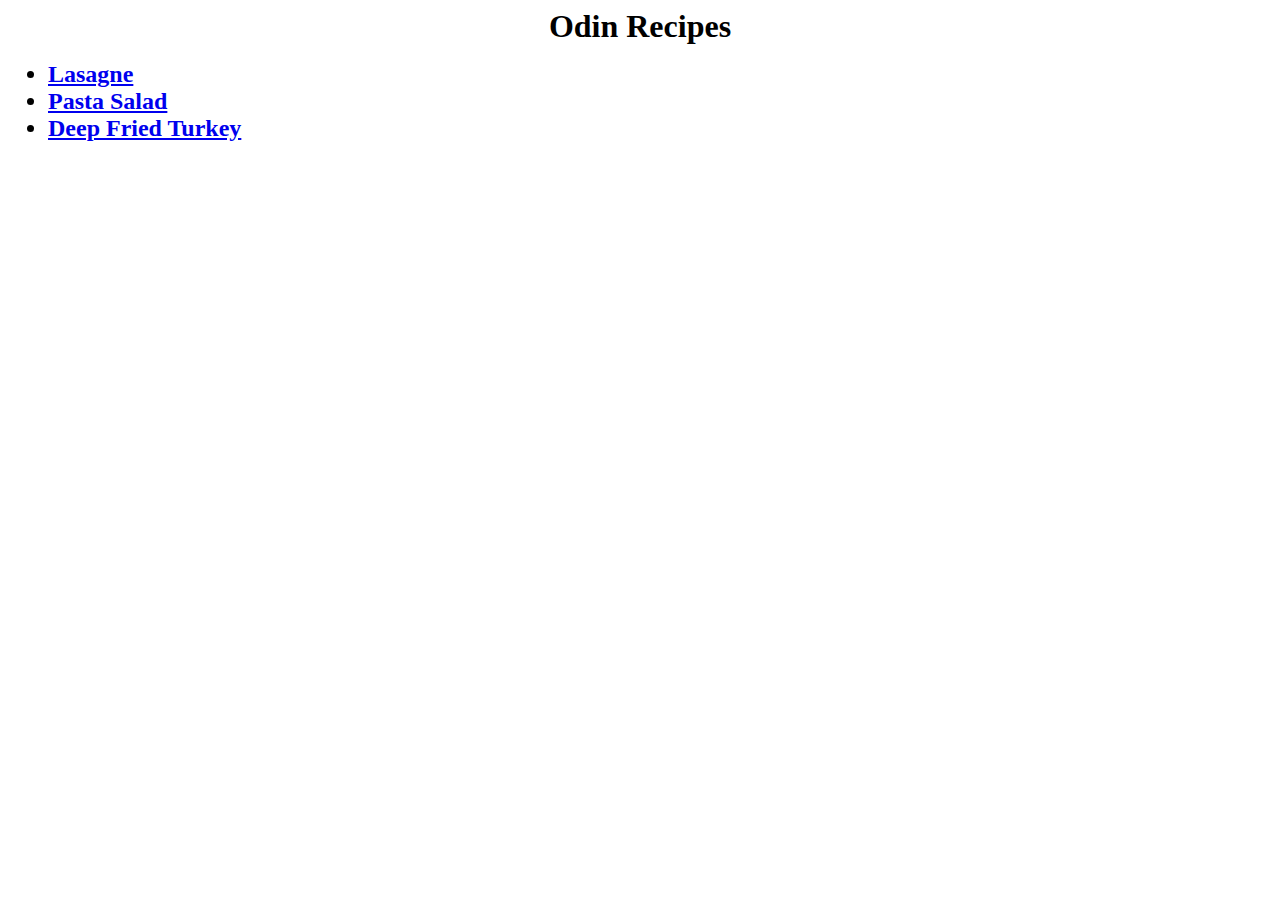
<file: index.html>
<!DOCTYPE html>
<html lang="en">
<head>
    <meta charset="UTF-8">
    <meta http-equiv="X-UA-Compatible" content="IE=edge">
    <meta name="viewport" content="width=device-width, initial-scale=1.0">
    <title>Odin Receipt</title>
    <link rel="stylesheet" href="style.css">
</head>
<body>
    <div class="htext">Odin Recipes</div>
    <ul>
        <li class="line one"><a href="recipes/lasagna.html"><strong>Lasagne</strong></a></li>
        <li class="line two"><a href="recipes/pasta-salad.html"><strong>Pasta Salad</strong></a></li>
        <li class="line three"><a href="recipes/deep-fired-turkey.html"><strong>Deep Fried Turkey</strong></a></li>
    </ul>  
    
</body>
</html>
</file>
<file: style.css>
.htext {
    font-size: xx-large;
    font-weight: bolder;
    text-align: center;
}
.line {
    font-size: x-large;
    font-weight: bold;
}
</file>
